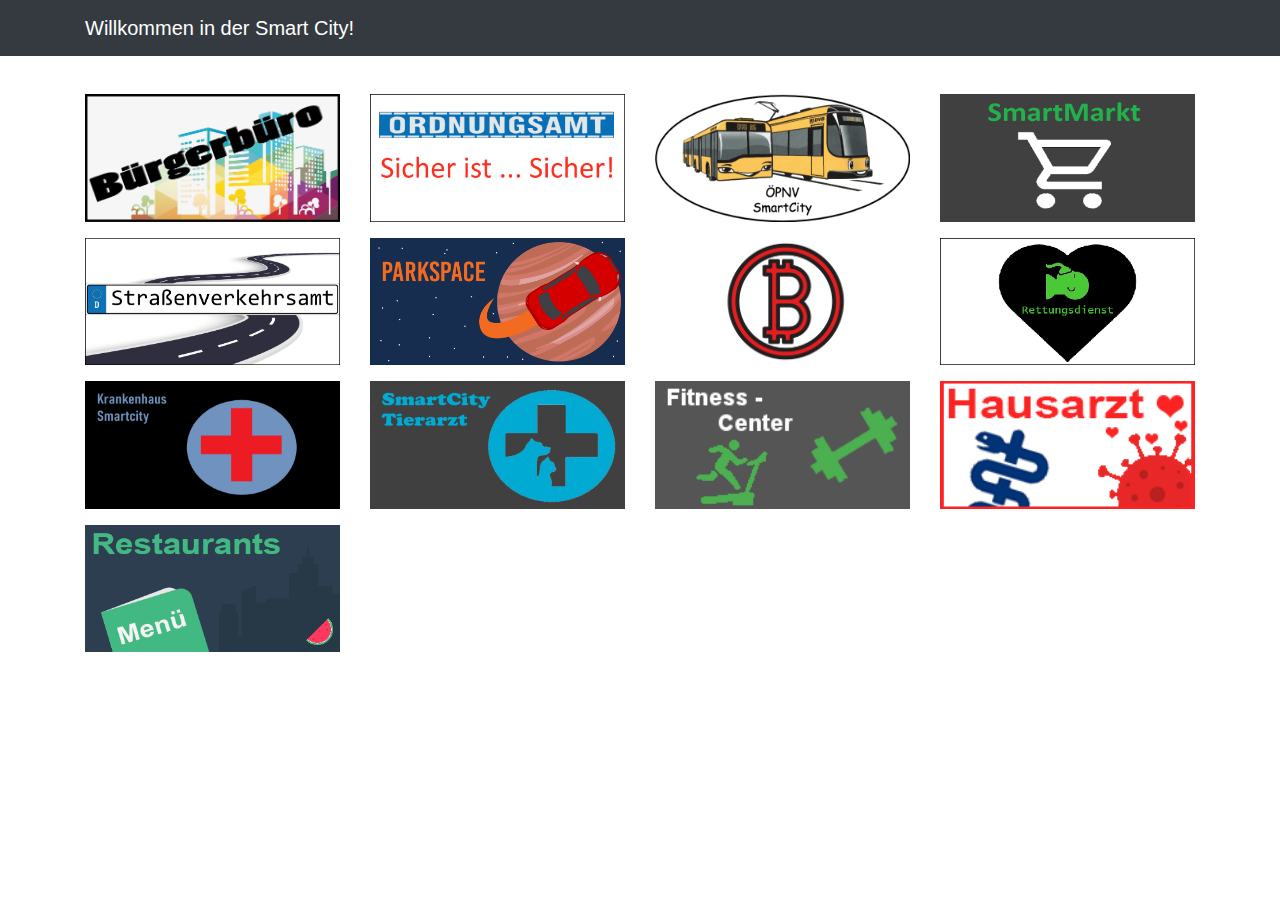
<file: frontend/html/index.html>
<!DOCTYPE html>
<html>
  <head>
    <meta charset="utf-8" />
    <meta http-equiv="X-UA-Compatible" content="IE=edge" />
    <title>SmartCity</title>
    <meta name="viewport" content="width=device-width, initial-scale=1" />
    <link
      rel="stylesheet"
      href="https://stackpath.bootstrapcdn.com/bootstrap/4.1.3/css/bootstrap.min.css"
    />
    <link rel="stylesheet" type="text/css" href="../css/smartcity.css" />
  </head>

  <body>
    <nav class="navbar navbar-expand-lg navbar-dark bg-dark mb-3">
      <div class="container">
        <span class="navbar-brand mb-0 h1" id="nav_brand">Willkommen in der Smart City!</span>
      </div>
    </nav>

    <div class="container">
      <div id="content">
        <div class="row">
          <div class="col-md-3 mt-3">
            <div class="shadow-lg bg-white rounded tile">
              <a href="http://buergerbuero.dvess.network"><img src="../img/buergerbuero.png" alt="Bürgerbüro" class="image"/></a>
            </div>    
          </div>
          <div class="col-md-3 mt-3">
            <div class="shadow-lg bg-white rounded tile">
              <a href="http://ordnungsamt.dvess.network"><img src="../img/ordnungsamt.png" alt="Ordnungsamt" class="image"/></a>
            </div>
          </div>
          <div class="col-md-3 mt-3">
            <div class="shadow-lg bg-white rounded tile">
              <a href="http://opnv.dvess.network"><img src="../img/oepnv.png" alt="ÖPNV" class="image"/></a>
            </div>
          </div>
          <div class="col-md-3 mt-3">
            <div class="shadow-lg bg-white rounded tile">
              <a href="http://supermarkt.dvess.network"><img src="../img/supermarkt.png" alt="Supermarkt" class="image"/></a>
            </div>
          </div>
        </div>
        <div class="row">
          <div class="col-md-3 mt-3">
            <div class="shadow-lg bg-white rounded tile">
              <a href="http://strassenverkehrsamt.dvess.network"><img  src="../img/strassenverkehrsamt.png" alt="Strassenverkehrsamt" class="image"/></a>
            </div>
          </div>
          <div class="col-md-3 mt-3">
            <div class="shadow-lg bg-white rounded tile">
              <a href="http://parkplatz.dvess.network"><img src="../img/parkplatz.png" alt="Parkplatz" class="image"/></a>
            </div>
          </div>
          <div class="col-md-3 mt-3">
            <div class="shadow-lg bg-white rounded tile">
              <a href="http://bank.dvess.network"><img src="../img/bank.png" alt="Bank" class="image"/></a>
            </div>
          </div>
          <div class="col-md-3 mt-3">
            <div class="shadow-lg bg-white rounded tile">
              <a href="http://rettungsdienst.dvess.network"><img src="../img/rettungsdienst.png" alt="Strassenverkehrsamt" class="image"/></a>
            </div>
          </div>
        </div>
        <div class="row">
          <div class="col-md-3 mt-3">
            <div class="shadow-lg bg-white rounded tile">
              <a href="http://krankenhaus.dvess.network"><img src="../img/krankenhaus.png" alt="Krankenhaus" class="image"/></a>
            </div>
          </div>
          <div class="col-md-3 mt-3">
            <div class="shadow-lg bg-white rounded tile">
              <a href="http://tierarzt.dvess.network"> <img src="../img/tierarzt.png" alt="Tierarzt" class="image"/></a>
            </div>
          </div>
          <div class="col-md-3 mt-3">
            <div class="shadow-lg bg-white rounded tile">
              <a href="http://fitnesscenter.dvess.network"><img src="../img/fitnesscenter.png" alt="Fitness Center" class="image"/></a>
            </div>
          </div>
          <div class="col-md-3 mt-3">
            <div class="shadow-lg bg-white rounded tile">
              <a href="http://hausarzt.dvess.network"> <img src="../img/hausarzt.png" alt="Hausarzt" class="image"/></a>
            </div>
          </div>
        </div>
        <div class="row">
          <div class="col-md-3 mt-3">
            <div class="shadow-lg bg-white rounded tile">
              <a href="http://restaurants.dvess.network" ><img src="../img/restaurants.png" alt="Restaurants" class="image"/></a>

            </div>
          </div>
        </div>
      </div>
    </div>
  </body>
</html>
</file>
<file: frontend/css/smartcity.css>
#content{
  margin-top: 2%;
}

img{
  width: 100%;
}

.tile:hover .image {
  opacity: 0.6;
}
</file>
